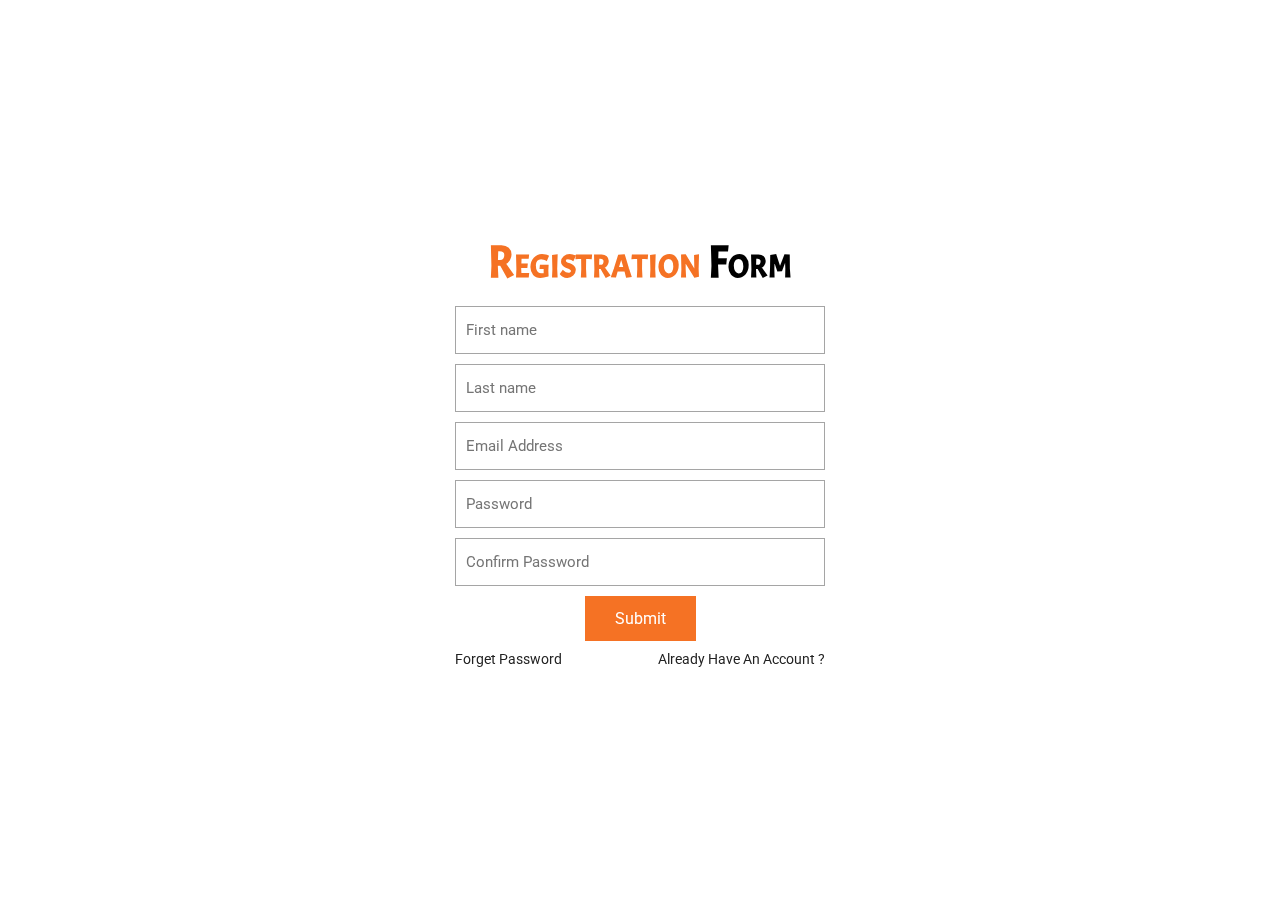
<file: index.html>
<!-- <html>
<head>
    <meta charset="UTF-8">
    <meta http-equiv="X-UA-Compatible" content="IE=edge">
    <meta name="viewport" content="width=device-width, initial-scale=1.0">
     custome css  
    <link rel="stylesheet" href="./style1.css">
    <title>Registration</title>
</head>

<body>
    <div class="main-parent">
        <div class="form-wrap">
            <form action = 'login.html'>
                <h1 font-size: 45px
                text-align: center><span>Registration </span>Form</h1>
                <div class="single-input">
                    <input id="fname" type="text" placeholder="First name" required>
                </div>
                <div class="single-input">
                    <input id="lname" type="text" placeholder="Last name" required>
                </div>
                <div class="single-input">
                    <input id="email" type="email" placeholder="Email Address" required>
                </div>
                <div class="single-input">
                    <input id="pass" type="password" placeholder="Password" required>
                </div>
                <div class="single-input">
                    <input id="cpass" type="password" placeholder="Confirm Password" required>
                </div>
                <div class="submit-button">
                    <input type="submit" value="Submit" onclick="addData()">   
                </div>
                <div class="account-have">
                    <a href="#">Forget Password</a>
                    <a href="login.html">Have an Account ?</a>
                </div>
            </form>
        </div>
    </div>
    <script src="./sweetalert.js"></script>
    <script src="./app1.js"></script>
</body>
</html> -->



<!DOCTYPE html>
<html lang="en">
<head>
    <meta charset="UTF-8">
    <meta http-equiv="X-UA-Compatible" content="IE=edge">
    <meta name="viewport" content="width=device-width, initial-scale=1.0">
    <!-- custome css  -->
    <link rel="stylesheet" href="./style1.css">
    <title>Registration</title>
</head>
<body>
    <div class="main-parent">
        <div class="form-wrap">
            <form action="">
                <h1><span>Registration </span>Form</h1>
                <div class="single-input">
                    <input id="fname" type="text" placeholder="First name" required>
                </div>
                <div class="single-input">
                    <input id="lname" type="text" placeholder="Last name" required>
                </div>
                <div class="single-input">
                    <input id="email" type="email" placeholder="Email Address" required>
                </div>
                <div class="single-input">
                    <input id="pass" type="password" placeholder="Password" required>
                </div>
                <div class="single-input">
                    <input id="cpass" type="password" placeholder="Confirm Password" required>
                </div>
                <div class="submit-button">
                    <button class="button">Submit</button>
                </div>
                <div class="account-have">
                    <a href="#">Forget Password</a>
                    <a href="login.html">Already Have An Account ?</a>
                </div>
            </form>
        </div>
    </div>
    <script src="./sweetalert.js"></script>
    <script src="./app.js"></script>
</body>
</html>
</file>
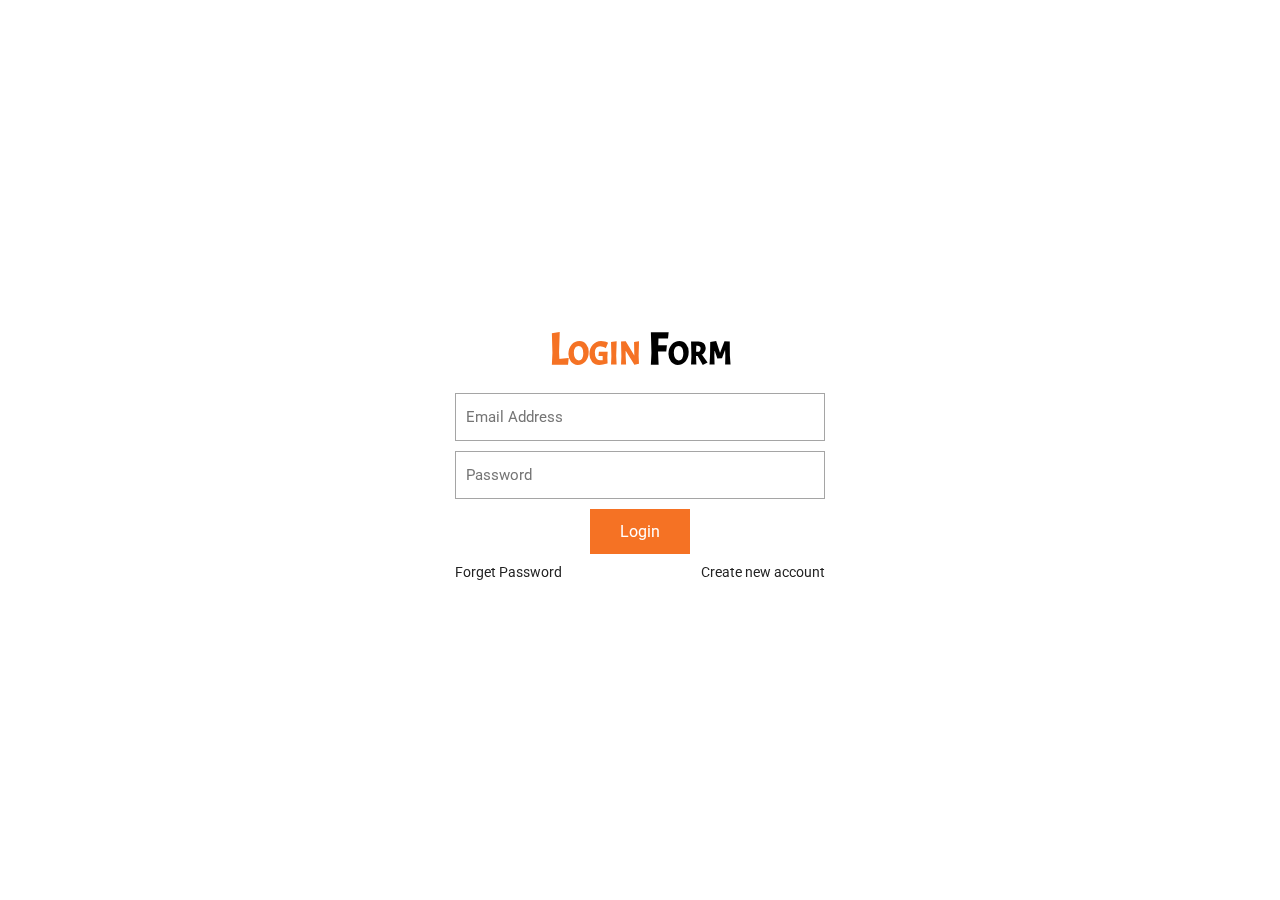
<file: login.html>
<!-- <html>
    <script src="./sweetalert.js"></script>
    <script src="./gg3.js"></script>
<head>
    <meta charset="UTF-8">
    <meta http-equiv="X-UA-Compatible" content="IE=edge">
    <meta name="viewport" content="width=device-width, initial-scale=1.0">
     custome css  
    <link rel="stylesheet" href="./style1.css">
    <title>Login Form</title>
</head>

 <body>
    <div class="main-parent">
        <div class="form-wrap">
            <form action = 'ecommerce.html' > 
                <h1><span>Login </span>Form</h1>
                <div class="single-input">
                    <input id="email" type="email" placeholder="Email" required>
                </div>
                <div class="single-input">
                    <input id="pass" type="password" placeholder="Password" required>
                </div> 
                <div class="submit-button">
                    <input type="submit" value="Submit" onclick="checkData()">
                </div>
                <div class="account-have">
                    <a href="#">Forget Password</a>
                    <a href="index.html">Create an account</a>
                </div>
            </form> 
        </div>
    </div>
    
</body> 

</html> -->


<!DOCTYPE html>
<html lang="en">
<head>
    <meta charset="UTF-8">
    <meta http-equiv="X-UA-Compatible" content="IE=edge">
    <meta name="viewport" content="width=device-width, initial-scale=1.0">
    <!-- custome css  -->
    <link rel="stylesheet" href="./style2.css">
    <title>Registration</title>
</head>
<body>
    <div class="main-parent">
        <div class="form-wrap">
            <form action="">
                <h1><span>Login </span>Form</h1>
                <div class="single-input">
                    <input id="emailAddress" type="email" placeholder="Email Address" required>
                </div>
                <div class="single-input">
                    <input id="passWord" type="password" placeholder="Password" required>
                </div>
                <div class="submit-button ">
                    <button class="button login">Login</button>
                </div>
                <div class="account-have">
                    <a href="">Forget Password</a>
                    <a href="index.html">Create new account</a>
                </div>
            </form>
        </div>
    </div>
    <script src="./sweetalert.js"></script>
    <script src="./app.js"></script>
</body>
</html>
</file>
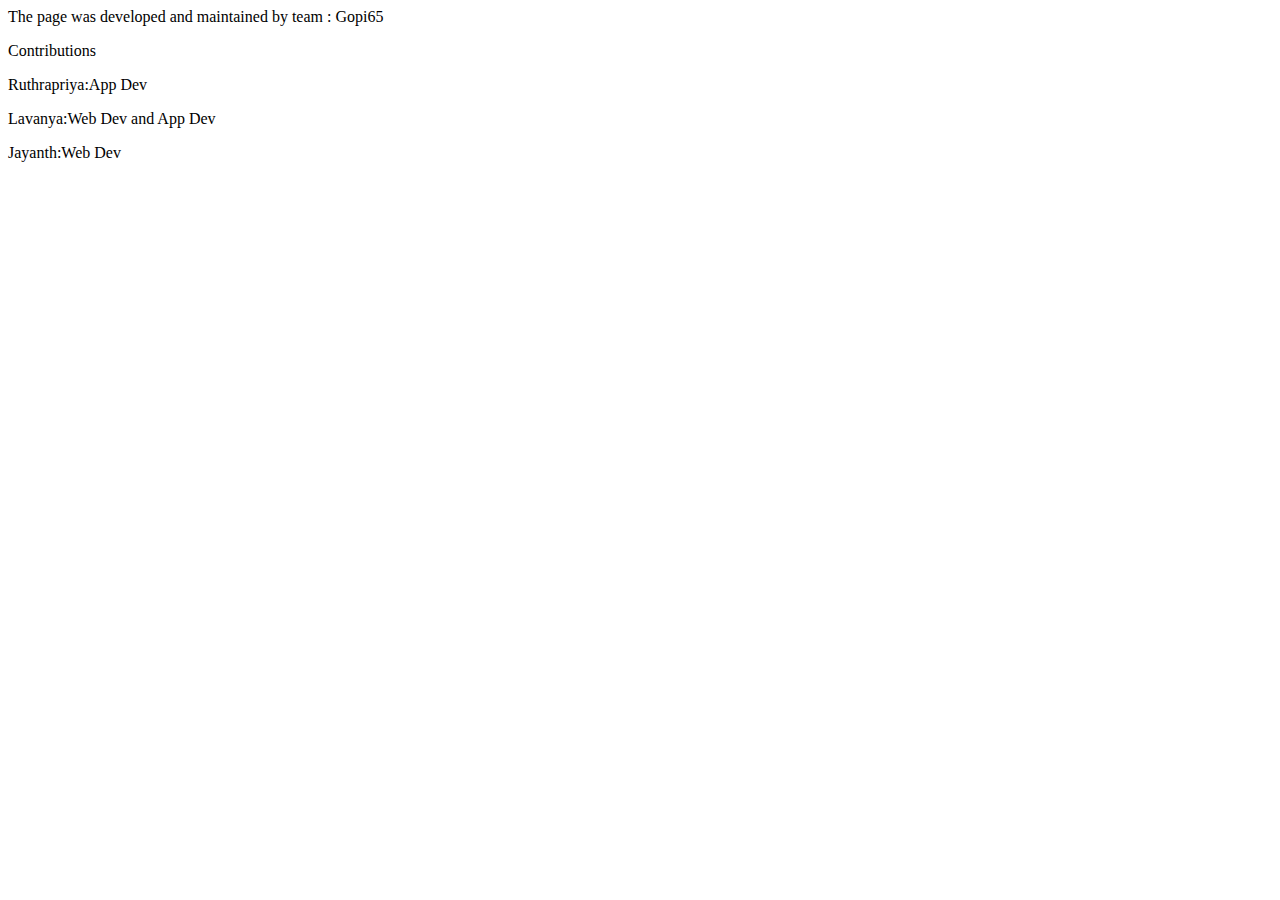
<file: T&C.html>
<html>
    <title>T&C</title>
    <Body>
        <P>The page was developed and maintained by team : Gopi65 </P>
        <P>Contributions</P>
        <p>Ruthrapriya:App Dev</p>
        <p>Lavanya:Web Dev and App Dev</p>
        <p>Jayanth:Web Dev</p>
    </Body>
</html>
</file>
<file: style1.css>
/* @import url('https://fonts.googleapis.com/css2?family=Acme&display=swap');
@import url('https://fonts.googleapis.com/css2?family=Roboto:wght@300;400&display=swap');
*
{
    margin: 0;
    padding: 0;
    box-sizing: border-box;
}
.body
{
    font-family: "Open Sans",-apple-system, BlinkMacSystemFont, "Segoe UI", Roboto, Oxygen-Sans, Ubuntu, Cantarell, "Helvetica Neue", Helvetica, Arial, sans-serif;
}
.main-parent
{
    width: 100%;
    height: 100vh;
    background-image: url('F:VS/CODES/IMAGES/LOGIN PAGE/bg1.jpeg');
    background-repeat: no-repeat;
    background-size: cover;
    background-position: top;
    display: flex;
    justify-content: center;
    align-items: center;
}
.main-parent .form-wrap
{
    width: 450px;
    background: rgb(255 255 255 / 75%);
    border-radius: 10px;
    padding: 35px 40px;
    backdrop-filter: blur(5px);
}
.form-wrap form h1
{
    font-family: 'Acme', sans-serif;
    font-variant: small-caps;
    font-size: 45px;
    text-align: center;
    margin-bottom: 15px;
}
.form-wrap form h1 span
{
    font-variant: small-caps;
    color: #f57224;
}
.form-wrap form .single-input input
{
    width: 100%;
    padding: 14px 10px;
    border: 1px solid rgba(0, 0, 0, 0.3521);
    outline: none;
    background: transparent;
    margin-bottom: 10px;
    font-size: 15px;
    font-family: 'Roboto', sans-serif;
}
.form-wrap form .submit-button
{
    text-align: center;
}
.form-wrap form .submit-button button.button
{
    padding: 13px 30px;
    background-color: #f57224;
    outline: none;
    border: none;
    color: #fff;
    font-family: 'Roboto', sans-serif;
    font-size: 16px;
    cursor: pointer;
}
.form-wrap form .account-have
{
    display: flex;
    justify-content: space-between;
    align-items: center;
    font-size: 14px;
    margin-top: 10px;
}
.form-wrap form .account-have a
{
    color: rgb(34, 34, 34);
    text-decoration: none;
} */

@import url('https://fonts.googleapis.com/css2?family=Acme&display=swap');
@import url('https://fonts.googleapis.com/css2?family=Roboto:wght@300;400&display=swap');
*
{
    margin: 0;
    padding: 0;
    box-sizing: border-box;
}
body
{
    font-family: "Open Sans",
    -apple-system, BlinkMacSystemFont, "Segoe UI", Roboto, Oxygen-Sans, Ubuntu, Cantarell, "Helvetica Neue", Helvetica, Arial, sans-serif;
}
.main-parent
{
    width: 100%;
    height: 100vh;
    background-image: url('F:/VS/CODES/IMAGES/REGISTRATION PAGE/bg1.jpeg');
    background-repeat: no-repeat;
    background-size: cover;
    background-position: top;
    display: flex;
    justify-content: center;
    align-items: center;
}
.main-parent .form-wrap
{
    width: 450px;
    background: rgb(255 255 255 / 75%);
    border-radius: 10px;
    padding: 35px 40px;
    backdrop-filter: blur(5px);
}
.form-wrap form h1
{
    font-family: 'Acme', sans-serif;
    font-variant: small-caps;
    font-size: 45px;
    text-align: center;
    margin-bottom: 15px;
}
.form-wrap form h1 span
{
    font-variant: small-caps;
    color: #f57224;
}
.form-wrap form .single-input input
{
    width: 100%;
    padding: 14px 10px;
    border: 1px solid rgba(0, 0, 0, 0.3521);
    outline: none;
    background: transparent;
    margin-bottom: 10px;
    font-size: 15px;
    font-family: 'Roboto', sans-serif;
}
.form-wrap form .submit-button
{
    text-align: center;
}
.form-wrap form .submit-button button.button
{
    padding: 13px 30px;
    background-color: #f57224;
    outline: none;
    border: none;
    color: #fff;
    font-family: 'Roboto', sans-serif;
    font-size: 16px;
    cursor: pointer;
}
.form-wrap form .account-have
{
    display: flex;
    justify-content: space-between;
    align-items: center;
    font-size: 14px;
    margin-top: 10px;
}
.form-wrap form .account-have a
{
    color: rgb(34, 34, 34);
    text-decoration: none;
}
</file>
<file: style2.css>
@import url('https://fonts.googleapis.com/css2?family=Acme&display=swap');
@import url('https://fonts.googleapis.com/css2?family=Roboto:wght@300;400&display=swap');
*
{
    margin: 0;
    padding: 0;
    box-sizing: border-box;
}
body
{
    font-family: "Open Sans",
    -apple-system, BlinkMacSystemFont, "Segoe UI", Roboto, Oxygen-Sans, Ubuntu, Cantarell, "Helvetica Neue", Helvetica, Arial, sans-serif;
}
.main-parent
{
    width: 100%;
    height: 100vh;
    background-image: url('F:/VS/CODES/IMAGES/LOGIN PAGE/bg1.jpeg');
    background-repeat: no-repeat;
    background-size: cover;
    background-position: top;
    display: flex;
    justify-content: center;
    align-items: center;
}
.main-parent .form-wrap
{
    width: 450px;
    background: rgb(255 255 255 / 75%);
    border-radius: 10px;
    padding: 35px 40px;
    backdrop-filter: blur(5px);
}
.form-wrap form h1
{
    font-family: 'Acme', sans-serif;
    font-variant: small-caps;
    font-size: 45px;
    text-align: center;
    margin-bottom: 15px;
}
.form-wrap form h1 span
{
    font-variant: small-caps;
    color: #f57224;
}
.form-wrap form .single-input input
{
    width: 100%;
    padding: 14px 10px;
    border: 1px solid rgba(0, 0, 0, 0.3521);
    outline: none;
    background: transparent;
    margin-bottom: 10px;
    font-size: 15px;
    font-family: 'Roboto', sans-serif;
}
.form-wrap form .submit-button
{
    text-align: center;
}
.form-wrap form .submit-button button.button
{
    padding: 13px 30px;
    background-color: #f57224;
    outline: none;
    border: none;
    color: #fff;
    font-family: 'Roboto', sans-serif;
    font-size: 16px;
    cursor: pointer;
}
.form-wrap form .account-have
{
    display: flex;
    justify-content: space-between;
    align-items: center;
    font-size: 14px;
    margin-top: 10px;
}
.form-wrap form .account-have a
{
    color: rgb(34, 34, 34);
    text-decoration: none;
}
</file>
